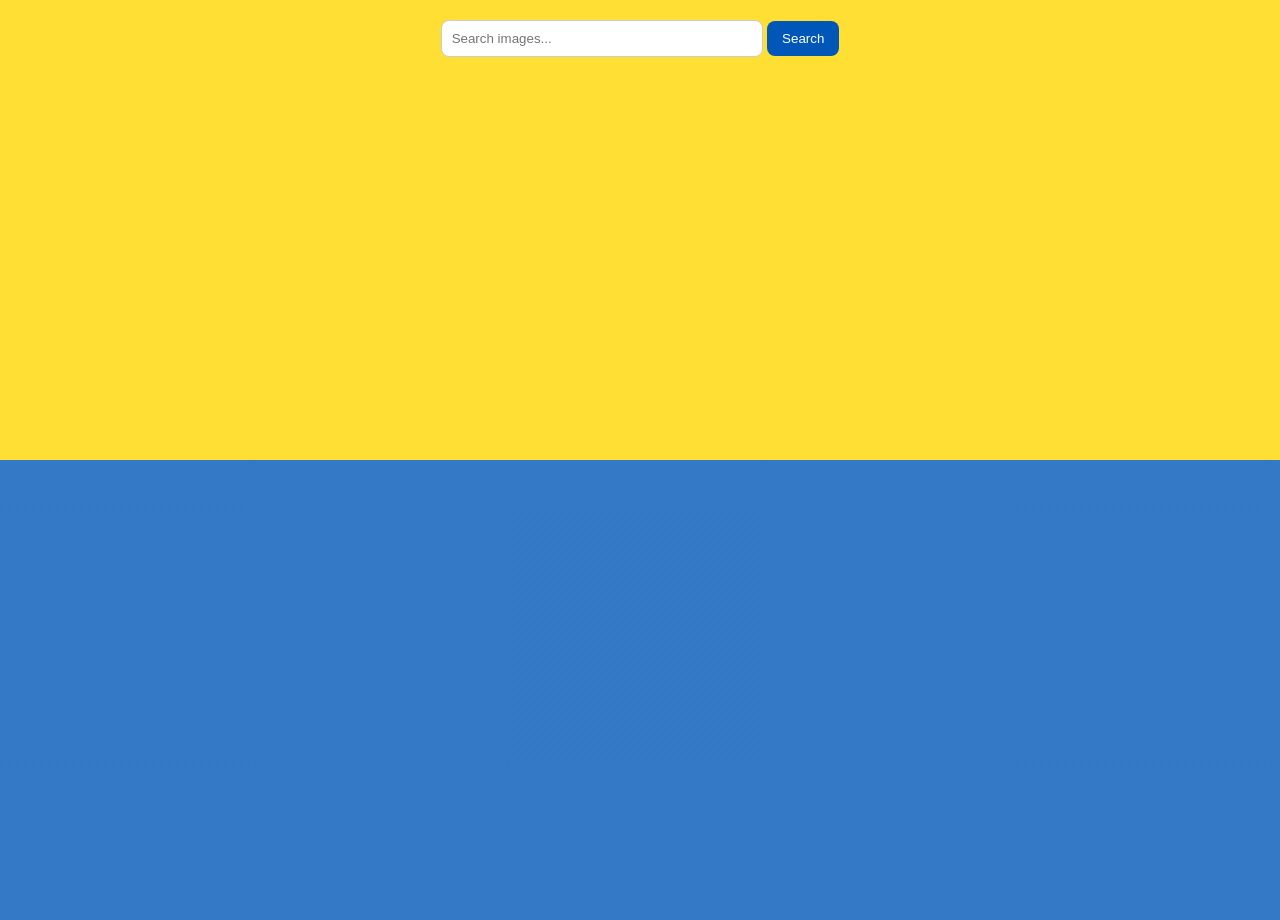
<file: src/index.html>
<!DOCTYPE html>
<html lang="en">
  <head>
    <meta charset="UTF-8" />
    <meta name="viewport" content="width=device-width, initial-scale=1.0" />
    <title>module 11</title>
    <link rel="stylesheet" href="./css/styles.css" />
  </head>
  <body>
    <header>
      <form class="search-form">
        <input type="text" name="query" placeholder="Search images..." />
        <button type="submit">Search</button>
      </form>
    </header>
    <main>
      <div class="loader" style="display: none">
        <span class="loader-icon"></span>
      </div>
      <div class="gallery"></div>
    </main>
    <script type="module" src="./main.js"></script>
  </body>
</html>
</file>
<file: src/css/styles.css>
body {
  font-family: Arial, sans-serif;
  background: linear-gradient(
    to bottom,
    rgba(255, 215, 0, 0.8) 50%,
    rgba(0, 87, 183, 0.8) 50%
  );
  margin: 0;
  padding: 0;
  height: 100vh;
}

header {
  text-align: center;
  margin: 20px 0;
}

.search-form input {
  padding: 10px;
  width: 300px;
  border: 1px solid #ccc;
  border-radius: 8px;
}

.search-form input:hover {
  border: solid 1px #0057b7;
}

.search-form input:focus {
  border: solid 1px #0057b7;
}

.search-form button {
  padding: 10px 15px;
  border: none;
  border-radius: 8px;
  background-color: #0057b7;
  color: #fff;
  cursor: pointer;
  transition: background-color 0.3s, transform 0.3s;
}

.search-form button:hover,
.search-form button:focus {
  background-color: #0056b3;
  transform: scale(1.1);
}

.loader {
  text-align: center;
  margin: 20px 0;
}

.loader .loader-icon {
  display: inline-block;
  width: 48px;
  height: 48px;
  border: 5px solid #fff;
  border-bottom-color: #300aa2;
  border-radius: 50%;
  box-sizing: border-box;
  animation: rotation 1s linear infinite;
}

.gallery {
  display: flex;
  flex-wrap: wrap;
  gap: 15px;
  justify-content: center;
}

.gallery-item {
  position: relative;
  display: block;
  width: 300px;
  border: 1px solid #ccc;
  border-radius: 4px;
  overflow: hidden;
  transition: transform 0.3s ease;
}

.gallery-item:hover {
  transform: scale(1.1);
}

.gallery-item img {
  width: 100%;
  height: 200px;
  overflow: hidden;
}

.gallery-item .info {
  display: flex;
  flex-wrap: wrap;
  padding: 10px;
  background-color: rgba(0, 0, 0, 0.6);
  color: white;
  position: absolute;
  bottom: 0;
  width: 100%;
  box-sizing: border-box;
}

.gallery-item .info p {
  flex: 1 1 50%;
  margin: 5px 0;
  font-size: 14px;
}

.gallery-item .info p b {
  color: #ffb400;
}

@keyframes rotation {
  0% {
    transform: rotate(0deg);
  }
  100% {
    transform: rotate(360deg);
  }
}
</file>
